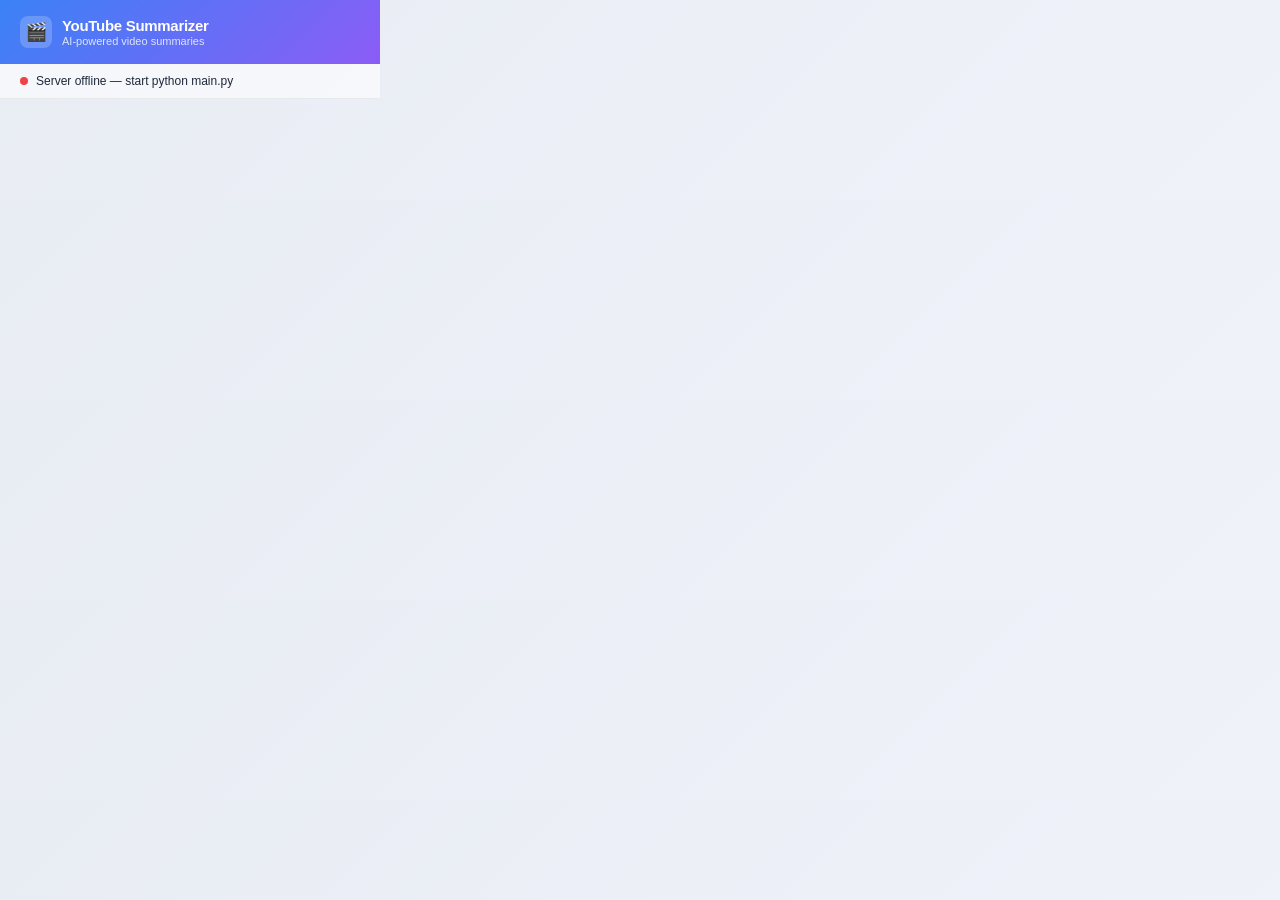
<file: chrome-extension/popup.html>
<!DOCTYPE html>
<html lang="en">
<head>
  <meta charset="UTF-8">
  <meta name="viewport" content="width=device-width, initial-scale=1.0">
  <title>YouTube Summarizer</title>
  <style>
    /* ── Reset & Base ── */
    * { margin: 0; padding: 0; box-sizing: border-box; }
    
    body {
      width: 380px;
      min-height: 200px;
      font-family: 'Segoe UI', -apple-system, BlinkMacSystemFont, sans-serif;
      background: linear-gradient(135deg, #e8ecf3 0%, #f0f2fa 100%);
      color: #1e293b;
      overflow-x: hidden;
    }

    /* ── Header ── */
    .header {
      background: linear-gradient(135deg, #3b82f6, #8b5cf6);
      color: white;
      padding: 16px 20px;
      display: flex;
      align-items: center;
      gap: 10px;
    }

    .header-icon {
      width: 32px;
      height: 32px;
      background: rgba(255,255,255,0.2);
      border-radius: 8px;
      display: flex;
      align-items: center;
      justify-content: center;
      font-size: 18px;
    }

    .header h1 {
      font-size: 15px;
      font-weight: 600;
      letter-spacing: -0.3px;
    }

    .header p {
      font-size: 11px;
      opacity: 0.8;
      margin-top: 1px;
    }

    /* ── Status bar ── */
    .status-bar {
      display: flex;
      align-items: center;
      gap: 8px;
      padding: 10px 20px;
      background: rgba(255,255,255,0.6);
      border-bottom: 1px solid rgba(0,0,0,0.06);
      font-size: 12px;
    }

    .status-dot {
      width: 8px;
      height: 8px;
      border-radius: 50%;
      background: #ef4444;
      flex-shrink: 0;
    }

    .status-dot.connected { background: #10b981; }
    .status-dot.checking { background: #f59e0b; animation: pulse 1s infinite; }

    @keyframes pulse {
      0%, 100% { opacity: 1; }
      50% { opacity: 0.4; }
    }

    /* ── Content ── */
    .content {
      padding: 16px 20px;
    }

    /* ── URL Display ── */
    .url-box {
      background: rgba(255,255,255,0.5);
      backdrop-filter: blur(10px);
      border: 1px solid rgba(255,255,255,0.6);
      border-radius: 12px;
      padding: 12px 14px;
      margin-bottom: 14px;
      display: flex;
      align-items: center;
      gap: 10px;
    }

    .url-box .yt-icon {
      color: #ef4444;
      font-size: 20px;
      flex-shrink: 0;
    }

    .url-box .url-text {
      font-size: 12px;
      color: #475569;
      overflow: hidden;
      text-overflow: ellipsis;
      white-space: nowrap;
      flex: 1;
    }

    .url-box .url-title {
      font-size: 13px;
      font-weight: 600;
      color: #1e293b;
      margin-bottom: 2px;
      overflow: hidden;
      text-overflow: ellipsis;
      white-space: nowrap;
    }

    /* ── Slider ── */
    .slider-group {
      margin-bottom: 16px;
    }

    .slider-label {
      display: flex;
      justify-content: space-between;
      align-items: center;
      margin-bottom: 8px;
      font-size: 13px;
      font-weight: 500;
    }

    .slider-val {
      font-weight: 700;
      background: linear-gradient(135deg, #3b82f6, #8b5cf6);
      -webkit-background-clip: text;
      -webkit-text-fill-color: transparent;
      background-clip: text;
    }

    input[type="range"] {
      -webkit-appearance: none;
      appearance: none;
      width: 100%;
      height: 6px;
      border-radius: 6px;
      outline: none;
      background: rgba(59, 130, 246, 0.15);
    }

    input[type="range"]::-webkit-slider-thumb {
      -webkit-appearance: none;
      width: 20px;
      height: 20px;
      border-radius: 50%;
      background: linear-gradient(135deg, #3b82f6, #8b5cf6);
      cursor: pointer;
      box-shadow: 0 2px 8px rgba(59,130,246,0.35);
    }

    /* ── Buttons ── */
    .btn-summarize {
      width: 100%;
      padding: 14px;
      font-size: 14px;
      font-weight: 600;
      font-family: inherit;
      color: white;
      background: linear-gradient(135deg, #3b82f6, #8b5cf6);
      border: none;
      border-radius: 12px;
      cursor: pointer;
      transition: all 0.2s;
      box-shadow: 0 4px 14px rgba(59,130,246,0.3);
      margin-bottom: 8px;
    }

    .btn-summarize:hover {
      transform: translateY(-1px);
      box-shadow: 0 6px 20px rgba(59,130,246,0.4);
    }

    .btn-summarize:disabled {
      background: #94a3b8;
      cursor: not-allowed;
      box-shadow: none;
      transform: none;
    }

    .btn-row {
      display: flex;
      gap: 8px;
    }

    .btn-secondary {
      flex: 1;
      padding: 10px;
      font-size: 12px;
      font-weight: 500;
      font-family: inherit;
      color: #475569;
      background: rgba(255,255,255,0.5);
      backdrop-filter: blur(8px);
      border: 1px solid rgba(255,255,255,0.6);
      border-radius: 10px;
      cursor: pointer;
      transition: all 0.2s;
    }

    .btn-secondary:hover {
      background: rgba(255,255,255,0.8);
      color: #1e293b;
    }

    .btn-secondary.active {
      background: linear-gradient(135deg, #3b82f6, #8b5cf6);
      color: white;
      border-color: transparent;
    }

    /* ── Results Panel ── */
    .results {
      display: none;
      margin-top: 14px;
    }

    .result-card {
      background: rgba(255,255,255,0.55);
      backdrop-filter: blur(10px);
      border: 1px solid rgba(255,255,255,0.6);
      border-radius: 12px;
      padding: 14px;
      margin-bottom: 10px;
      animation: fadeIn 0.4s ease;
    }

    @keyframes fadeIn {
      from { opacity: 0; transform: translateY(8px); }
      to { opacity: 1; transform: translateY(0); }
    }

    .result-card h3 {
      font-size: 13px;
      font-weight: 600;
      margin-bottom: 8px;
      display: flex;
      align-items: center;
      gap: 6px;
    }

    .result-card .summary-text {
      font-size: 12.5px;
      line-height: 1.65;
      color: #374151;
      max-height: 200px;
      overflow-y: auto;
      padding-right: 4px;
    }

    .result-card .summary-text::-webkit-scrollbar {
      width: 4px;
    }

    .result-card .summary-text::-webkit-scrollbar-thumb {
      background: rgba(0,0,0,0.12);
      border-radius: 4px;
    }

    /* ── Stats Row ── */
    .stats-row {
      display: flex;
      gap: 8px;
      margin-bottom: 10px;
    }

    .stat-chip {
      flex: 1;
      background: rgba(255,255,255,0.45);
      backdrop-filter: blur(8px);
      border: 1px solid rgba(255,255,255,0.5);
      border-radius: 10px;
      padding: 10px 8px;
      text-align: center;
    }

    .stat-chip .num {
      font-size: 16px;
      font-weight: 700;
      background: linear-gradient(135deg, #3b82f6, #8b5cf6);
      -webkit-background-clip: text;
      -webkit-text-fill-color: transparent;
      background-clip: text;
    }

    .stat-chip .label {
      font-size: 10px;
      color: #64748b;
      margin-top: 2px;
    }

    /* ── Favorites ── */
    .favorites-section {
      margin-top: 14px;
    }

    .favorites-section h3 {
      font-size: 13px;
      font-weight: 600;
      margin-bottom: 8px;
      display: flex;
      align-items: center;
      gap: 6px;
    }

    .fav-item {
      display: flex;
      align-items: center;
      gap: 10px;
      background: rgba(255,255,255,0.45);
      border: 1px solid rgba(255,255,255,0.5);
      border-radius: 10px;
      padding: 10px 12px;
      margin-bottom: 6px;
      cursor: pointer;
      transition: all 0.2s;
    }

    .fav-item:hover {
      background: rgba(255,255,255,0.7);
    }

    .fav-item .fav-title {
      flex: 1;
      font-size: 12px;
      font-weight: 500;
      overflow: hidden;
      text-overflow: ellipsis;
      white-space: nowrap;
    }

    .fav-item .fav-date {
      font-size: 10px;
      color: #94a3b8;
      flex-shrink: 0;
    }

    .fav-item .fav-remove {
      font-size: 14px;
      color: #94a3b8;
      cursor: pointer;
      padding: 2px;
      border: none;
      background: none;
      transition: color 0.2s;
    }

    .fav-item .fav-remove:hover { color: #ef4444; }

    .empty-fav {
      text-align: center;
      padding: 20px;
      font-size: 12px;
      color: #94a3b8;
    }

    /* ── Progress bar ── */
    .progress-bar {
      width: 100%;
      height: 4px;
      background: rgba(59,130,246,0.1);
      border-radius: 4px;
      overflow: hidden;
      margin-bottom: 12px;
      display: none;
    }

    .progress-bar .fill {
      height: 100%;
      background: linear-gradient(90deg, #3b82f6, #8b5cf6);
      width: 0%;
      border-radius: 4px;
      transition: width 0.3s;
    }

    /* ── Error ── */
    .error-box {
      background: rgba(239,68,68,0.08);
      border: 1px solid rgba(239,68,68,0.2);
      color: #dc2626;
      border-radius: 10px;
      padding: 12px;
      font-size: 12px;
      margin-top: 10px;
      display: none;
    }

    /* ── Not YouTube ── */
    .not-youtube {
      text-align: center;
      padding: 40px 20px;
    }

    .not-youtube .emoji {
      font-size: 40px;
      margin-bottom: 12px;
    }

    .not-youtube h2 {
      font-size: 16px;
      margin-bottom: 6px;
    }

    .not-youtube p {
      font-size: 12px;
      color: #64748b;
      line-height: 1.5;
    }

    /* ── Tabs ── */
    .tab-bar {
      display: flex;
      gap: 0;
      background: rgba(255,255,255,0.3);
      border-radius: 10px;
      padding: 3px;
      margin-bottom: 14px;
    }

    .tab-btn {
      flex: 1;
      padding: 8px 6px;
      font-size: 12px;
      font-weight: 500;
      font-family: inherit;
      border: none;
      background: transparent;
      border-radius: 8px;
      cursor: pointer;
      color: #64748b;
      transition: all 0.2s;
    }

    .tab-btn.active {
      background: white;
      color: #1e293b;
      box-shadow: 0 1px 4px rgba(0,0,0,0.08);
    }

    .tab-content { display: none; }
    .tab-content.active { display: block; }
  </style>
</head>
<body>

  <!-- Header -->
  <div class="header">
    <div class="header-icon">🎬</div>
    <div>
      <h1>YouTube Summarizer</h1>
      <p>AI-powered video summaries</p>
    </div>
  </div>

  <!-- Status -->
  <div class="status-bar">
    <div class="status-dot checking" id="statusDot"></div>
    <span id="statusText">Checking server...</span>
  </div>

  <!-- Content: Not on YouTube -->
  <div class="content" id="notYoutube" style="display:none;">
    <div class="not-youtube">
      <div class="emoji">📺</div>
      <h2>Navigate to YouTube</h2>
      <p>Open any YouTube video page and click this extension to summarize it instantly.</p>
    </div>

    <!-- Favorites Tab under not-youtube -->
    <div class="favorites-section" id="favSectionAlt">
      <h3>⭐ Saved Favorites</h3>
      <div id="favListAlt"></div>
    </div>
  </div>

  <!-- Content: YouTube page detected -->
  <div class="content" id="mainContent" style="display:none;">

    <!-- Video Info -->
    <div class="url-box">
      <div class="yt-icon">▶️</div>
      <div style="flex:1;overflow:hidden;">
        <div class="url-title" id="videoTitle">Loading video...</div>
        <div class="url-text" id="videoUrl"></div>
      </div>
    </div>

    <!-- Tabs -->
    <div class="tab-bar">
      <button class="tab-btn active" data-tab="summarize">✨ Summarize</button>
      <button class="tab-btn" data-tab="favorites">⭐ Favorites</button>
    </div>

    <!-- Summarize Tab -->
    <div class="tab-content active" id="tab-summarize">
      <!-- Slider -->
      <div class="slider-group">
        <div class="slider-label">
          <span>Summary Length</span>
          <span class="slider-val" id="sliderVal">25%</span>
        </div>
        <input type="range" id="percentage" min="10" max="50" value="25">
      </div>

      <!-- Summarize Button -->
      <button class="btn-summarize" id="btnSummarize">⚡ Summarize This Video</button>

      <!-- Progress -->
      <div class="progress-bar" id="progressBar">
        <div class="fill" id="progressFill"></div>
      </div>

      <!-- Error -->
      <div class="error-box" id="errorBox"></div>

      <!-- Results -->
      <div class="results" id="results">
        <div class="stats-row">
          <div class="stat-chip">
            <div class="num" id="statWords">0</div>
            <div class="label">Original</div>
          </div>
          <div class="stat-chip">
            <div class="num" id="statSummary">0</div>
            <div class="label">Summary</div>
          </div>
          <div class="stat-chip">
            <div class="num" id="statRatio">0%</div>
            <div class="label">Compressed</div>
          </div>
        </div>

        <div class="result-card">
          <h3>📝 Summary</h3>
          <div class="summary-text" id="summaryText"></div>
        </div>

        <div class="btn-row">
          <button class="btn-secondary" id="btnCopy">📋 Copy</button>
          <button class="btn-secondary" id="btnFav">⭐ Save</button>
          <button class="btn-secondary" id="btnPanel">📌 Panel</button>
        </div>
      </div>
    </div>

    <!-- Favorites Tab -->
    <div class="tab-content" id="tab-favorites">
      <div class="favorites-section">
        <div id="favList"></div>
      </div>
    </div>
  </div>

  <script src="popup.js"></script>
</body>
</html>
</file>
